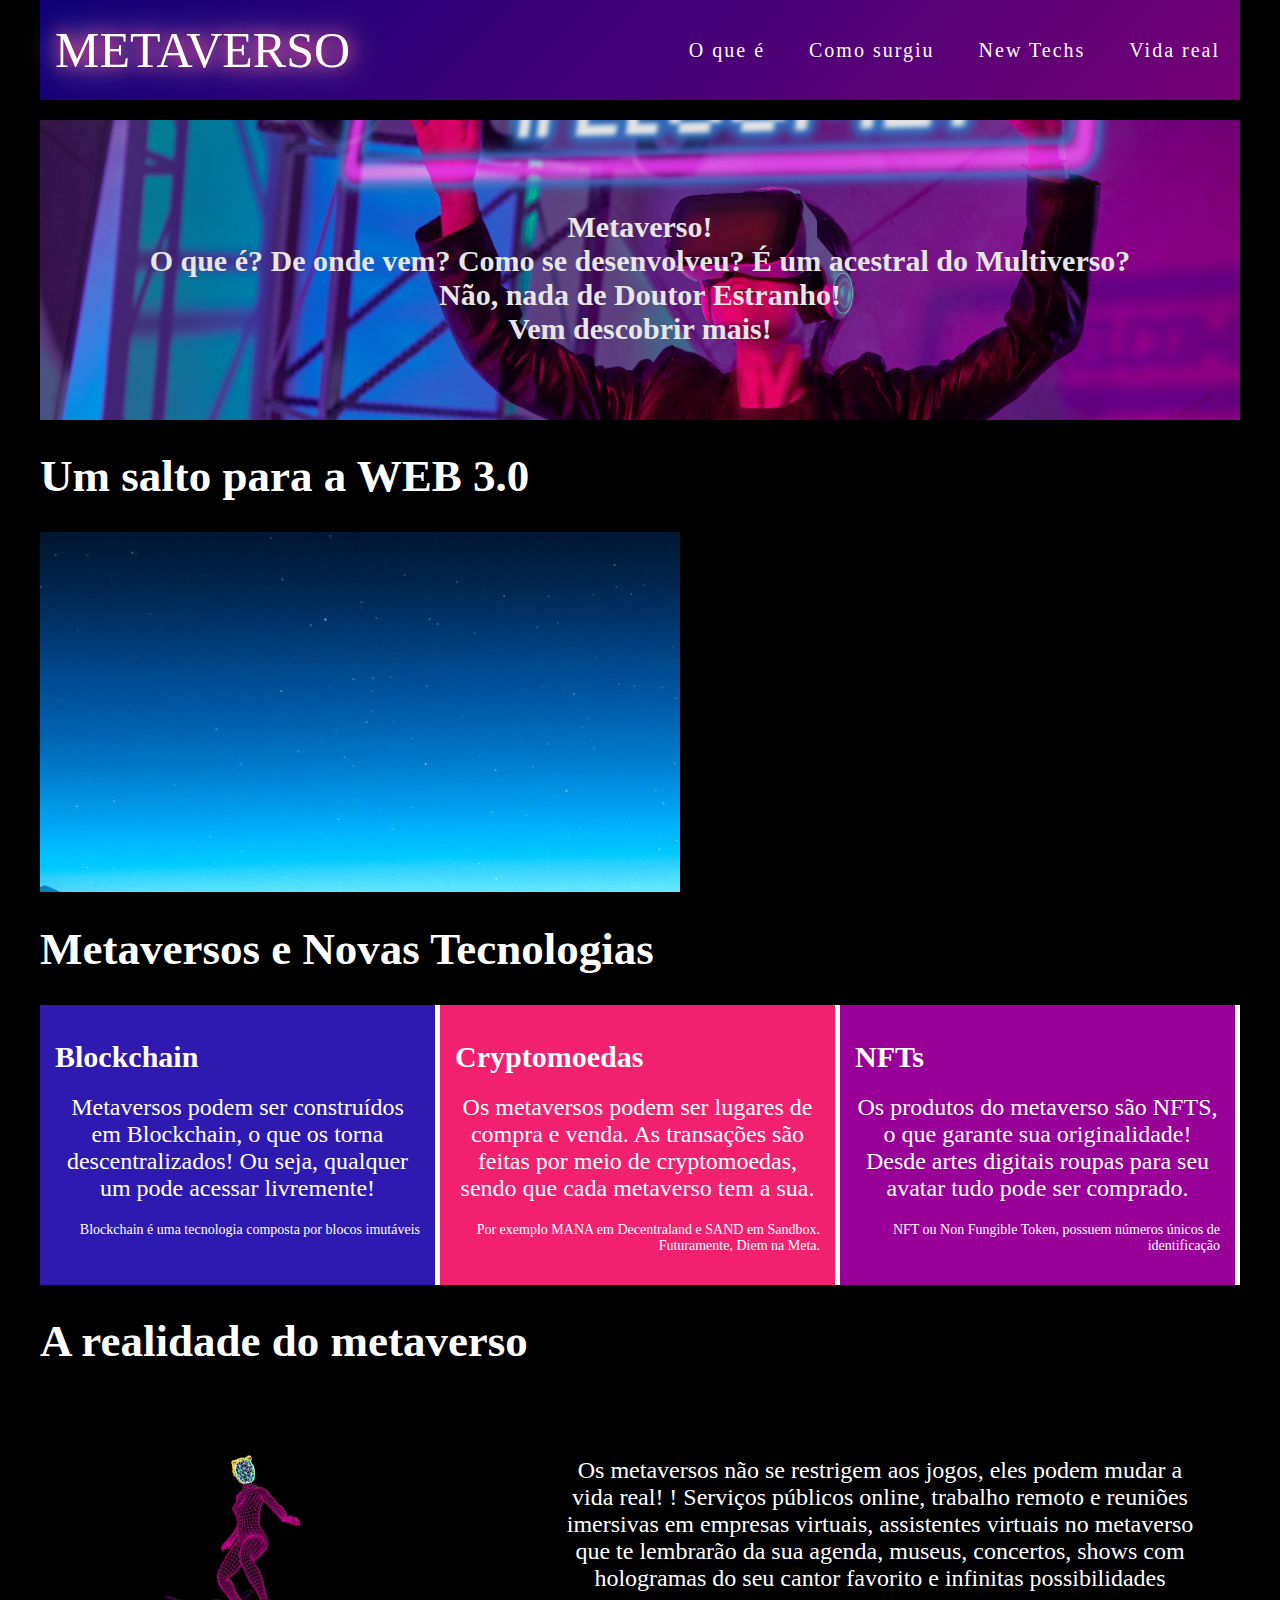
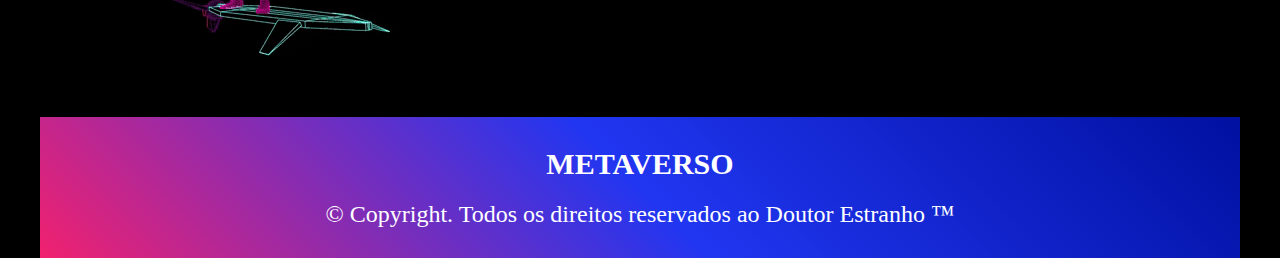
<file: index.html>
<!DOCTYPE html>
<html lang="en">
<head>
    <meta charset="UTF-8">
    <meta http-equiv="X-UA-Compatible" content="IE=edge">
    <meta name="viewport" content="width=device-width, initial-scale=1.0">
    <title>METAVERSOSSS</title>
    <link href="css/style.css" rel="stylesheet">
</head>

<body class="body">
    <div class="header main">
        
        <div class="logo">
            METAVERSO    
        </div>

        <ul>
            <a class="a a:hover" href="#O que é"><li class="li">O que é</li></a>
            <a class="a a:hover" href="#Como surgiu"><li>Como surgiu</li></a>
            <a class="a a:hover" href="#New Techs"><li>New Techs</li></a>
            <a class="a a:hover" href="#Vida real"><li>Vida real</li></a>
        </ul>  
       
    </div> <!--header-->

    <main>
        <div class="cabecalho">
            <h1 class="h1 x">Metaverso! <br> O que é? De onde vem? Como se desenvolveu?  É um acestral do Multiverso? 
            Não, nada de Doutor Estranho! <br> Vem descobrir mais!</h1>
        </div>
    </main>
<h1 class="title">Um salto para a WEB 3.0</h1>
    <main class="main"><a name="O que é" > <a name="Como surgiu" >
        <div class="carrossel">
            <div class="fotos">
                <img src="img/1.jpg">
                <img src="img/2.jpg">
                <img src="img/3.jpg">
                <img src="img/4.jpg">
                <img src="img/1.jpg">
            </div>
        </div>
</main>

      <main>
        <a name="New Techs" >
          <div>

          </div>
      </main>

        <h1 class="title">Metaversos e Novas Tecnologias</h1>
      <main class="main">
          
          <div class="borda aa">
            <h1 class="h1">Blockchain</h1>
            <h2 class="h2">Metaversos podem ser construídos em Blockchain, o que os torna descentralizados! Ou seja, qualquer um pode acessar livremente! </h2>
            <h3>Blockchain é uma tecnologia composta por blocos imutáveis </h3>
          </div>

          <div class="borda b">
          <h1 class="h1">Cryptomoedas</h1>
          <h2 class="h2">Os metaversos podem ser lugares de compra e venda. As transações são feitas por meio de cryptomoedas, sendo que cada metaverso tem a sua.</h2>
          <h3>Por exemplo MANA em Decentraland e SAND em Sandbox. Futuramente, Diem na Meta. </h3>
          </div>

          <div class="borda c">
            <h1 class="h1">NFTs</h1>
            <h2 class="h2">Os produtos do metaverso são NFTS, o que garante sua originalidade! Desde artes digitais roupas para seu avatar tudo pode ser comprado.
            <h3>NFT ou Non Fungible Token, possuem números únicos de identificação </h3>
          </div>
      </main>

  <h1 class="title">A realidade do metaverso</h1>
   <a name="Vida real" ></a>

  <main class="main">
     
    <div class="halo">
        <img src="imgs/giphy.gif" alt="" class="size">
    </div>

    <div>
        
        <h2 class="h2 m">Os metaversos não se restrigem aos jogos, eles podem mudar a vida real! ! Serviços públicos online, trabalho remoto e reuniões imersivas em empresas virtuais, assistentes virtuais no metaverso que te lembrarão da sua agenda, museus, concertos, shows com hologramas do seu cantor favorito e infinitas possibilidades</h2>
    </div>
 </main>

    

<footer>
    <h1 class="h1">METAVERSO</h1>
    <h2 class="h2">&copy; Copyright. Todos os direitos reservados ao Doutor Estranho &trade;</h2>
</footer>


</body>
</html>
</file>
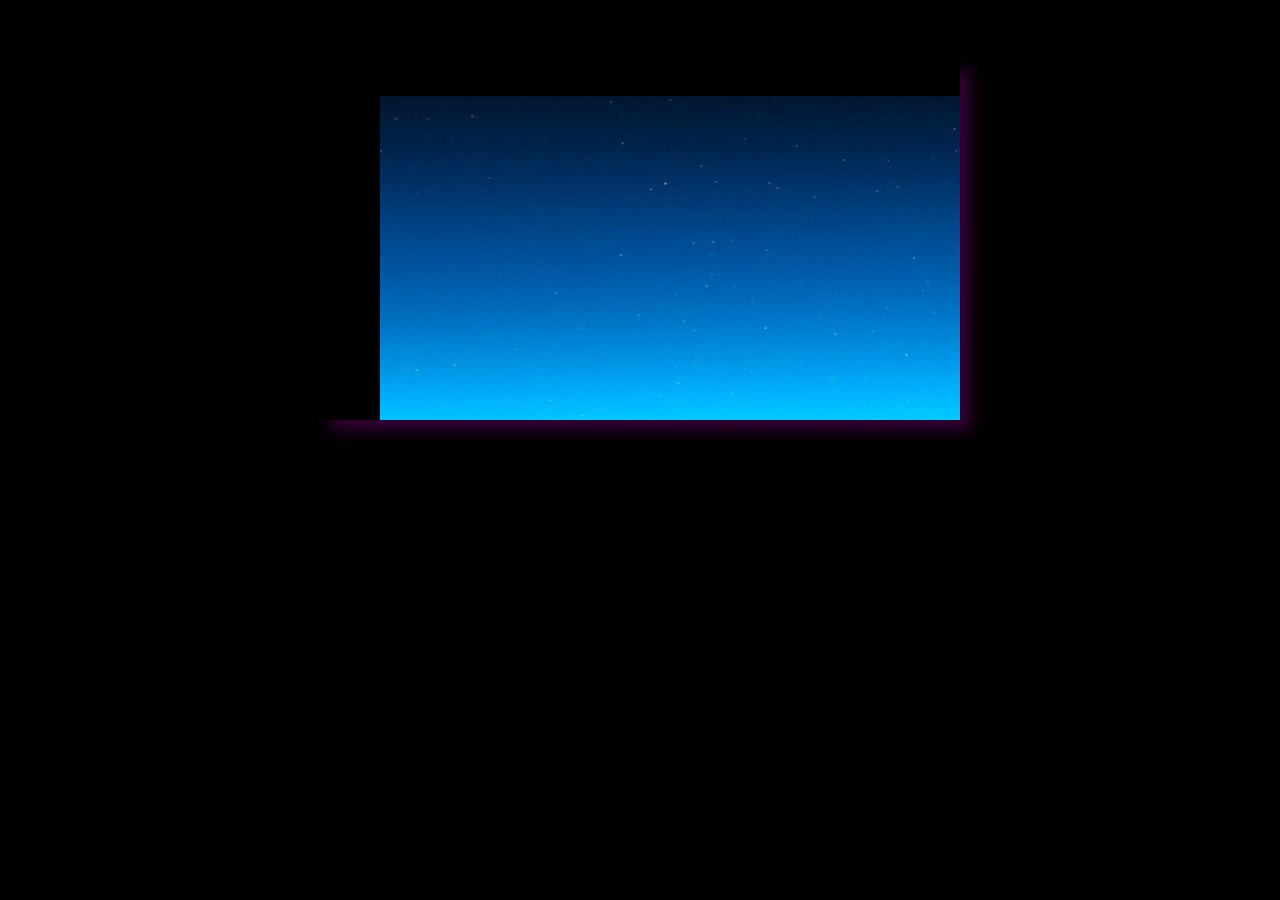
<file: carrosselteste.html>
<!DOCTYPE html>
<html lang="en">
<head>
    <meta charset="utf-8">
    <meta http-equiv="X-UA-Compatible" content="IE=edge">
    <meta name="viewport" content="width=device-width, initial-scale=1.0">
    <title> Carrossel </title>
    <link rel="stylesheet" href="css/style.css">
</head>
<style>
    


.carrossel{
    width:640px; /*referente a w da img*/
    height:360px;/*referente a h da img*/
    overflow: hidden;
    outline: none;
    margin: 60px auto; /*espaço fora*/
    padding: 0px;
    box-shadow: 10px 10px 15px rgb(54, 0, 54); /*eixo-x eixo-y espalhamento-sombra-em-px cor-sombra*/


}

.carrossel ul{
    display: flex;
    list-style: nones;
    width: 1920px; /*w ttl das imgs*/
    height: 360px; /*referente a h da img*/
}

.carrossel li{
    position: relative;
    animation: animacao 30s infinite ease-out;

}


@keyframes animacao {
    0% {left:0px;}
    25% {left: -640px;}
    50% {left: -1280px;}
    75% {left: -1920px;}
    100%{left:-0px;}
}
</style>
<body style="background-color: black;">
    <div class="carrossel">
        <ul>
            <li>
                <img src="img/1.jpg" alt="">
            </li>
            <li>
                <img src="img/2.jpg" alt="">
            </li>
            <li>
                <img src="img/3.jpg" alt="">
            </li>
        </li>
        <li>
            <img src="img/4.jpg" alt="">
        </li>
        </ul>
    </div>


</body>
</html>
</file>
<file: css/style.css>
.body{
    background-color: black;
    color: white;
    max-width: 1200px;
    margin: 0 auto;
    padding: 0px;
 
}

.title{
    font-size: 45px;
}

.h1{
    font-weight: 600;
    font-size: 30px;
}

.h2{
    font-weight: 100;
    line-height: normal;
    text-align: center;
}

h3{
    text-align: right;
    font-weight: 100;
    font-size: 14px;
}

.x{
    padding: 90px;
    max-width: 600x;
    text-align: center;
}


.y{
    padding: 50px;
    max-width: 400x;
    text-align: center;
    font-weight: 400;
}

.z{
    padding-top: 20px;
    padding-left: 15px;
    padding-right: 15px;
    max-width: 400x;
    text-align: center;
}

.w{
    text-align: center;
    font-size: 40px;
}

.hist{
    text-align: right;
    padding-top: 15px;
    font-size: 40px;
}

.oria{
    text-align: left;
    padding-top: 15px;
    font-size: 40px;
}

/*Menu*/
.header{
    width: 1200px;
    height: 100px;
    position: relative;
    top: 0px;
    background-image: linear-gradient(-45deg, #760076,  #100078);
    display: flex;
    flex-direction: row;
    justify-content: space-between;
    align-items: center;
}


.logo{
    padding-left: 15px;
    font-size: 50px;
    text-shadow: 0 0 15px #F1216F, 0 0 30px white;
}

li{display: inline-block;
margin: 20PX;}

.a{
    color: white;
    font-size: 20px;
    letter-spacing: 2px;
}

.a:hover{
    color: #F1216F;
    transition: 0.3s all;
}

.cabecalho{
    width: 1200px;
    height: 300px;
    left: 0px;
    top: 0px;
    background-image: url(../imgs/welcome.webp);
    background-size: contain;
    background-repeat: no-repeat;
    background-attachment: fixed;
    opacity: 0.9;
}

/*O que é*/
.intro{
    width: 600px;
    height: 500px;
    left: 0px;
    top: 0px;
    background-image: url(../imgs/planet2giphy.gif);
    background-size: 600px 500px;
    background-repeat: no-repeat;
    align-items: center;
}

.main{
    display:flex;
    flex-direction:row;
}

/*Como surgiu*/
.hist1{
    width: 300px;
    height: 500px;
    left: 0px;
    top: 0px;
    position: relative;
    background-image: url(../imgs/snow-crash-1.jpg);
    background-size: 300px 500px;
    background-repeat: no-repeat;
   
}

.hist2{
    width: 300px;
    height: 500px;
    left: 0px;
    top: 0px;
    position: relative;
    background-image: url(../imgs/readyplayeroneesse.png);
    background-size: 300px 500px;
    background-repeat: no-repeat;

    z-index: 1;

}

.histh1{
    font-weight: 600;
    font-size: 30px;
    position: relative;
    z-index: 2;
}



/*Web 3.0*/
.webtres{
    
    background-size: cover;
    background-repeat: no-repeat;
    align-items: center;
}

.borda{
    border-right: 5px solid white;
    width: 400px;
    height: 250px;
    padding: 15px;
}

.aa{
    background-color:#2E1AB1 ;
}

.b{
    background-color:#F1216F ;
}

.c{
    background-color:#980098 ;
}

/*Vida Real*/

.halo{
    padding-top: 20px;
    display: flex;
    flex-direction: column;
    align-items: left;
}

.size{
    size: 600px;
}

.m{
    padding: 40px;
    max-width: 800x;
    text-align: center;
}

footer{
    padding-top: 10px;
    padding-bottom: 10px;
    background-image: linear-gradient(45deg, #F1216F,#2136f1, #0010a0);
    text-align: center;
    align-items: center;
    margin-top: 30px;
}

.carrossel{
    width:640px; /*referente a h da img*/
    height:360px;
    overflow: hidden;
}

.carrossel .fotos {
    max-width: 100%;
    background-size: contain;    
    animation: animacao 10s infinite;

}



@keyframes animacao {
    0% {margin-left:0;}
    20%{margin-left:0%;}
    25%{margin-left:-100%;}
    45%{margin-left:-100%;}
    50%{margin-left:-200%;}
    70%{margin-left:-200%;}
    75%{margin-left:-300%;}
    95%{margin-left:-300%;}
    100%{margin-left:-400%;}
}
</file>
